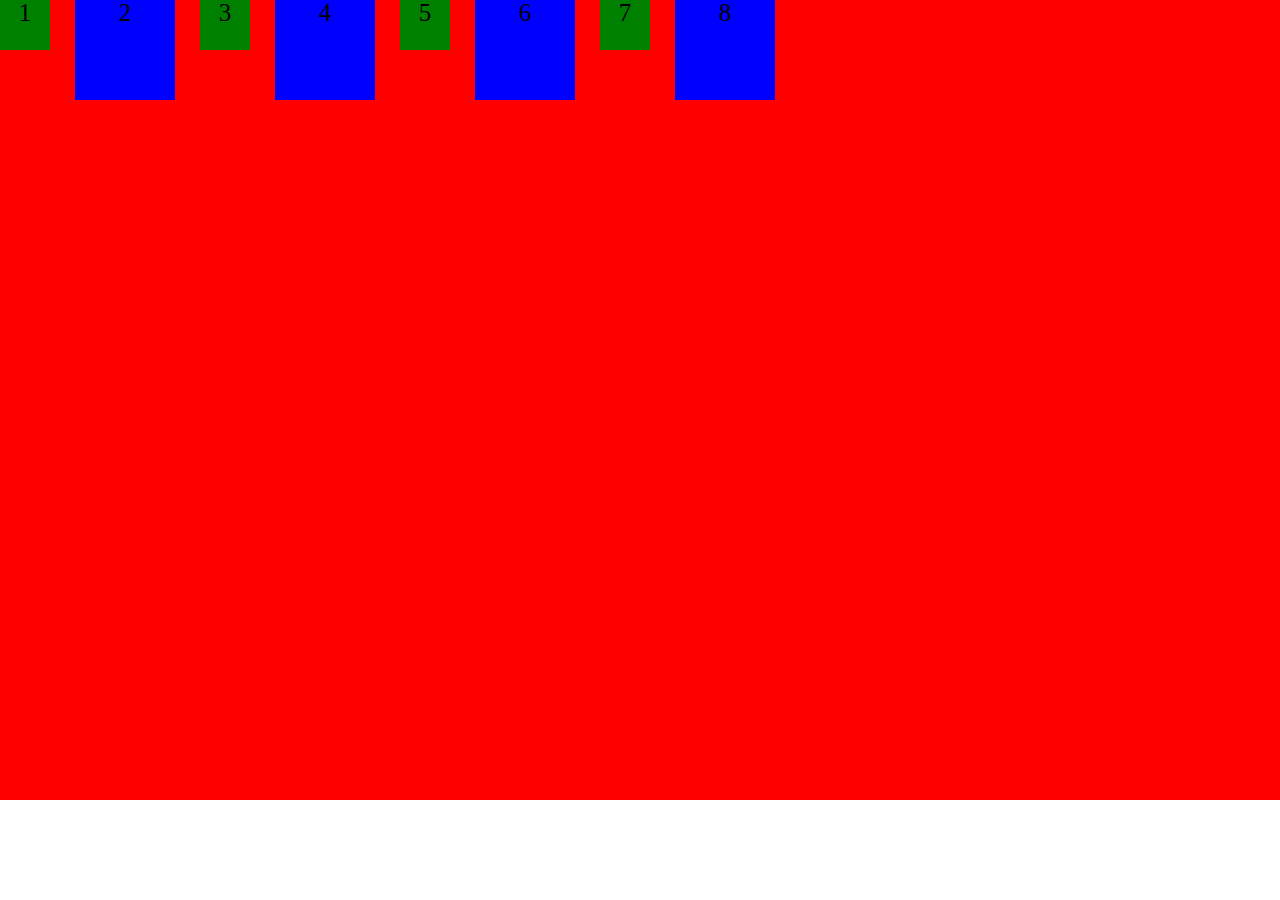
<file: index.html>
<!DOCTYPE html>
<html>
  <head>
    <meta charset="utf-8" />
    <title>Lesson 8</title>
    <link rel="stylesheet" type="text/css" href="./css/reset.css" />
    <link rel="stylesheet" type="text/css" href="./css/styles.css" />
  </head>
  <body>
    <div class="flex-container">
      <div>1</div>
      <div>2</div>

      <div>3</div>
      <div>4</div>
      <div class="div-5">5</div>
      <div>6</div>
      <div>7</div>
      <div>8</div>
    </div>
  </body>
</html>
</file>
<file: css/styles.css>
.flex-container {
	width: 100%;
	background-color: red;
	display: flex;
	height: 800px;
	justify-content: flex-start;
	align-items: flex-start;
/*	flex-direction: column;*/
/*	gap: 50px;*/
	flex-wrap: wrap;
	column-gap: 25px;
	row-gap: 30px;
}

.flex-container div {
/*	width: 150px;*/
/*	height: 150px;*/
	background-color: white;
	text-align: center;
	font-size: 25px;
/*	flex-grow: 1;*/
}
/* .div-5 {
	flex-grow: 3;
} */

/* .flex-container div:first-child {
	width: 100px;
	height: 100px;
	background-color: greenyellow;
}
.flex-container div:last-child {
	width: 50px;
	height: 50px;
	background-color: lightseagreen;
}

.flex-container div:nth-child(2) {
	width: 200px;
	height: 200px;
	background-color: aquamarine;
}

.flex-container div:nth-child(5) {
	font-size: 40px;
	color: greenyellow;
} */

.flex-container div:nth-child(odd) {
	width: 50px;
	height: 50px;
	background-color: green;
}
.flex-container div:nth-child(even) {
	width: 100px;
	height: 100px;
	background-color: blue;
}
</file>
